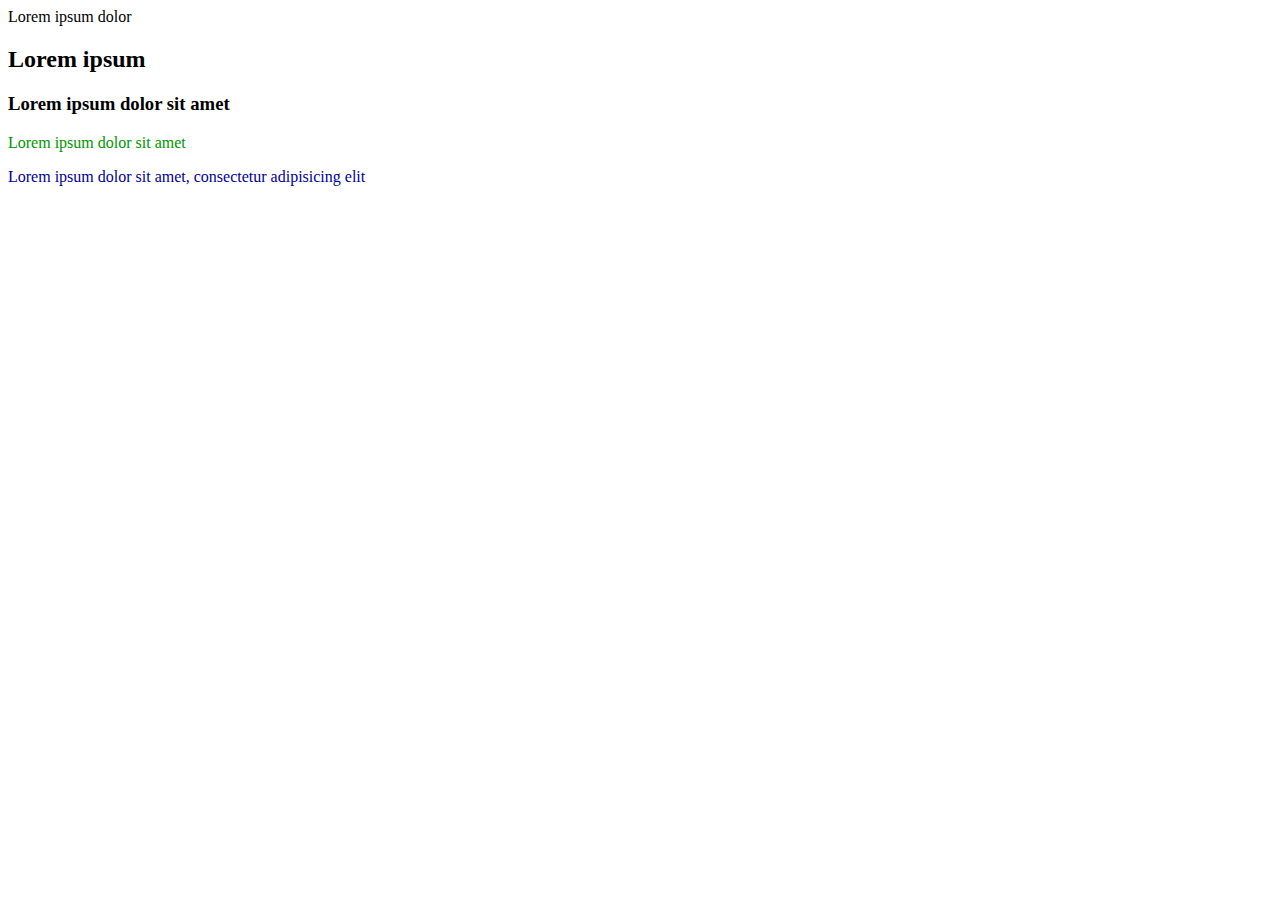
<file: index.html>
<!DOCTYPE html>
<html lang=en>

<head>
 <meta charset="UTF-8>
 <title>Inline CSS</title>
 </head>
 
 <body>
  <h1 style="color:red;">Lorem ipsum dolor</h1>
  <h2>Lorem ipsum</h2>
  <h3>Lorem ipsum dolor sit amet</h3>
  <p style="color:rgb(0,150,0);">Lorem ipsum dolor sit amet
  <p style="color:#000099;">Lorem ipsum dolor sit amet,
  consectetur adipisicing elit</p>
  
  </body>
  </html>
</file>
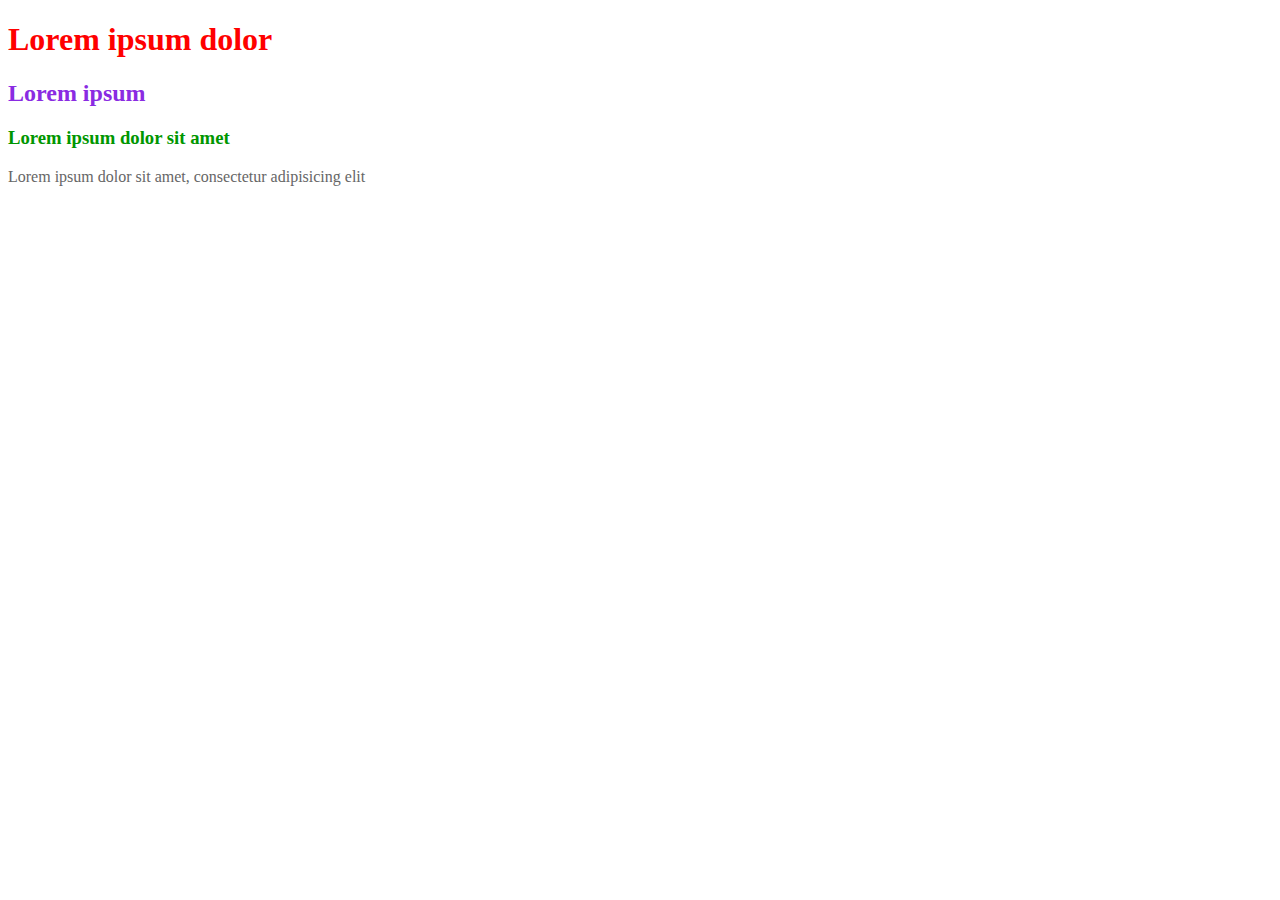
<file: stylesheet.html>
<!DOCTYPE html>
<html lang="en">
<head>
    <meta charset="UTF-8">
    <meta http-equiv="X-UA-Compatible" content="IE=edge">
    <meta name="viewport" content="width=device-width, initial-scale=1.0">
    <title>External CSS</title>
    <link rel="stylesheet" href="style.css">
</head>
<body>
    <h1>Lorem ipsum dolor</h1>
    <h2>Lorem ipsum</h2>
    <h3>Lorem ipsum dolor sit amet</h3>
    <p>Lorem ipsum dolor sit amet, consectetur adipisicing elit</p>
</body>
</html>
</file>
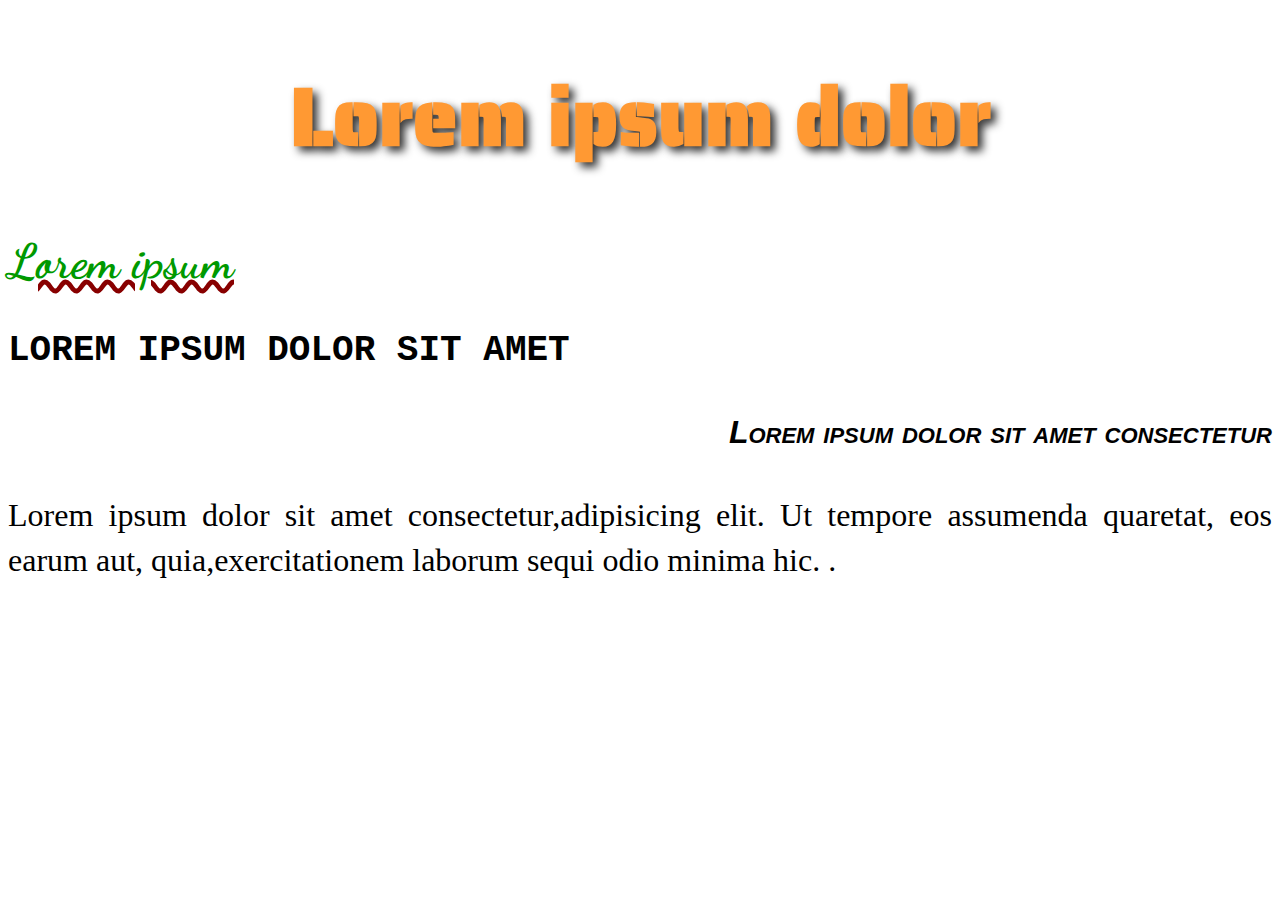
<file: vanjski2.html>
<!DOCTYPE html>
<html lang="en">
<head>
    <meta charset="UTF-8">
    <meta http-equiv="X-UA-Compatible" content="IE=edge">
    <meta name="viewport" content="width=device-width, initial-scale=1.0">
    <title>Document</title>
    <link rel="stylesheet" href="style2.css">
    <link href="https://fonts.googleapis.com/css?family=Dancing+Script|Saira+Stencil+One&display=swap" rel="stylesheet">

</head>
<body>
    <h1>Lorem ipsum dolor</h1>
<h2>Lorem ipsum</h2>
<h3>Lorem ipsum dolor sit amet</h3>
<h4>Lorem ipsum dolor sit amet consectetur</h4>
<p>Lorem ipsum dolor sit amet consectetur,adipisicing elit. Ut tempore assumenda quaretat, eos earum aut, quia,exercitationem laborum sequi odio minima hic. .</p>
</body>
</file>
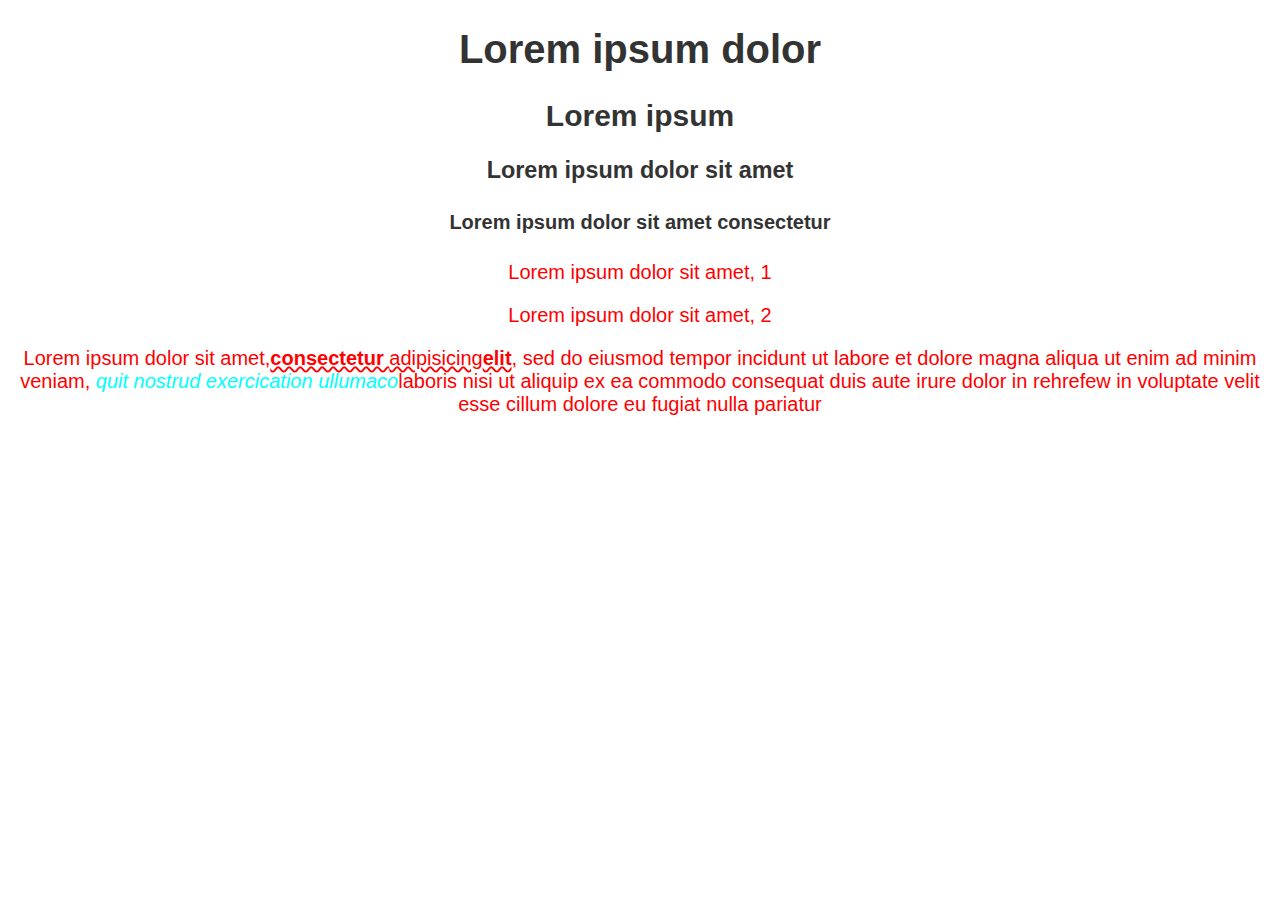
<file: vanjski3.html>
<!DOCTYPE html>
<html lang="en">
<head>
    <meta charset="UTF-8">
    <meta http-equiv="X-UA-Compatible" content="IE=edge">
    <meta name="viewport" content="width=device-width, initial-scale=1.0">
    <title>Nasljeđivanje CSS svojstava</title>
    <style>
        body {
            color: #333;
            font-family: Verdana, Geneva, Tahoma, sans-serif;
            font-size: 20px;
            text-align: center;
        }
        p{
            color: red;
        }
        em {
            color: aqua;
        }
        strong {
            text-decoration: underline wavy red
        }
        span {
            font-weight: normal
        }
    </style>
</head>
<body>
    <h1>Lorem ipsum dolor</h1>
    <h2>Lorem ipsum</h2>
    <h3>Lorem ipsum dolor sit amet</h3>
    <h4>Lorem ipsum dolor sit amet consectetur</h4>
    <p>Lorem ipsum dolor sit amet, 1</p>
    <p>Lorem ipsum dolor sit amet, 2</p>
    <p>Lorem ipsum dolor sit amet,<strong>consectetur <span>adipisicing</span>elit</strong>, sed do eiusmod tempor incidunt ut labore et dolore magna aliqua ut enim ad minim veniam, <em>quit nostrud exercication ullumaco</em>laboris nisi ut aliquip ex ea commodo consequat duis aute irure dolor in rehrefew in voluptate velit esse cillum dolore eu fugiat nulla pariatur</p>

</body>
</html>
</file>
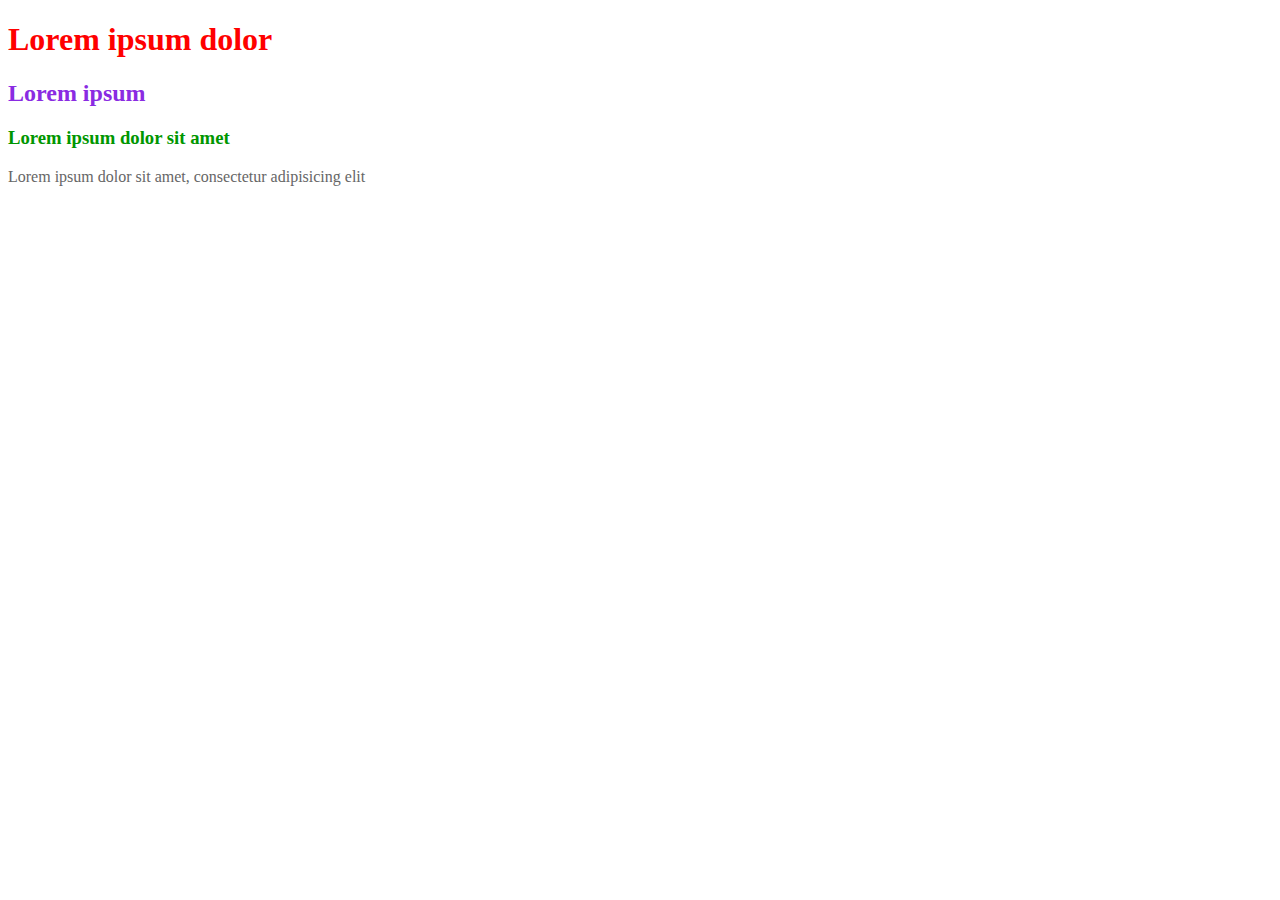
<file: vjezbanje.html>
<!DOCTYPE html>
<html lang="en">
<head>
    <meta charset="UTF-8">
    <meta http-equiv="X-UA-Compatible" content="IE=edge">
    <meta name="viewport" content="width=device-width, initial-scale=1.0">
    <title>Internal CSS</title>
<style>
    /*primjer CSS pravila pisanih unutra oznake style */
    h1{
        color: red;
    }
    h2 {
        color: blueviolet;
    }
    h3 {
        color: rgb(0,150,0)
    }
    p{
        color: #666;
    }
</style>
</head>
<body>
<h1>Lorem ipsum dolor</h1>
<h2>Lorem ipsum</h2>
<h3>Lorem ipsum dolor sit amet</h3>
<p>Lorem ipsum dolor sit amet, consectetur adipisicing elit</p>    
</body>
</html>
</file>
<file: style.css>
h1 {
    color:red;
}
h2 {
    color:blueviolet;
}
h3{
    color: rgb(0,150,0);
}
p {
    color: #666;
}
</file>
<file: style2.css>
h1 {
    color: #F93;
    font-family: 'Saira Stencil One',cursive;
    font-size: 5em;
    text-align: center;
    text-shadow: 5px 5px 8px #333;
}

h2 {
    color: #090;
    font-family: 'Dancing Script',cursive;
    font-size: 3em;
    text-decoration: underline wavy #800;
}
h3 {
    font-family: 'Courier New',Courier, monospace;
    font-size:36px;
    text-transform:uppercase;
}
h4 {
    font-family:Arial, Helvetica, sans-serif;
    font-size: 32px;
    font-style:italic;
    font-variant: small-caps;
    text-align:right;
}

p {
    font-family:Georgia, 'Times New Roman', Times, serif;
    font-size: 2em;
    line-height: 140%;
    text-align: justify;
}
</file>
